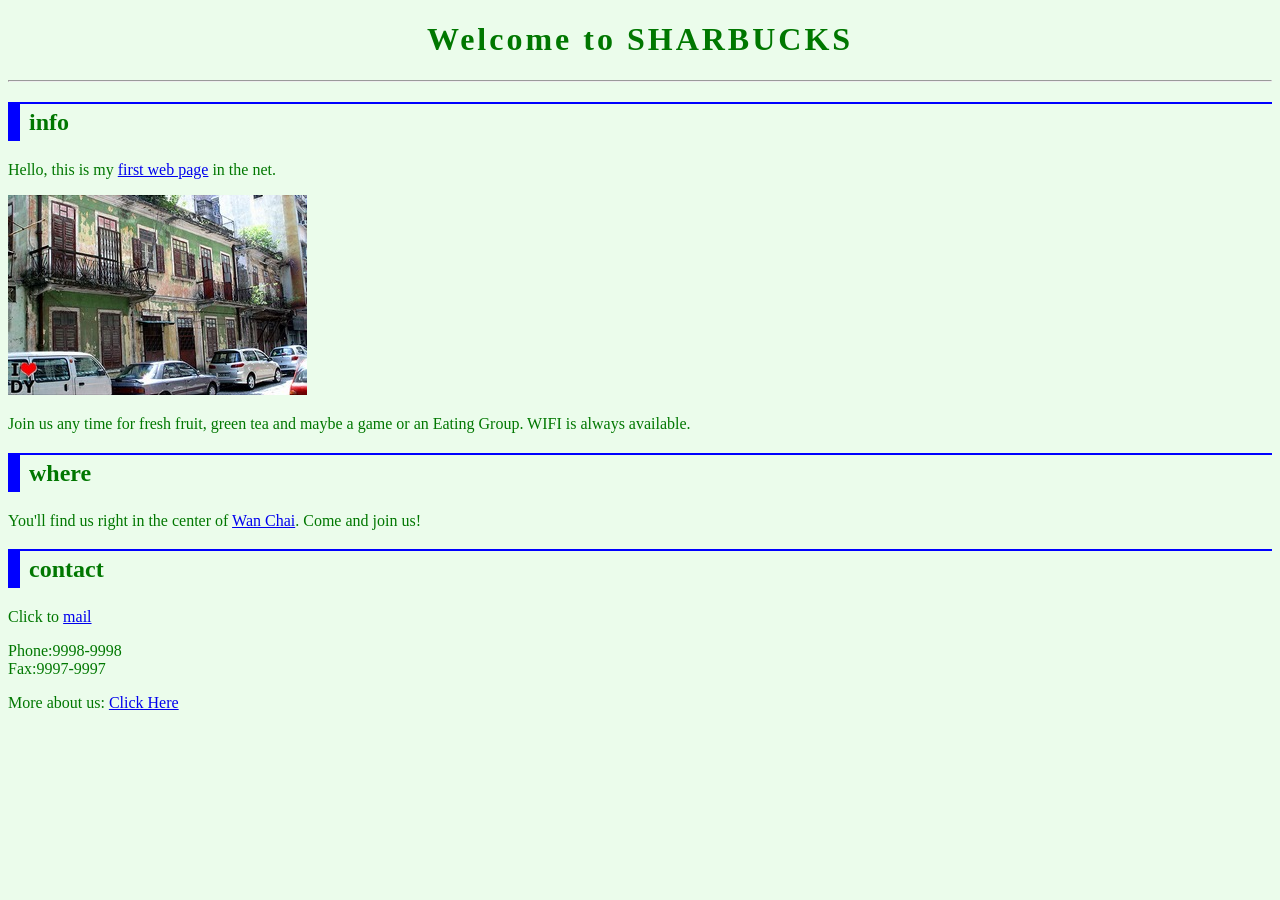
<file: index.html>
<!DOCTYPE html>
<html lang="en">

<head>
  <meta charset="UTF-8">
  <meta name="viewport" content="width=device-width, initial-scale=1.0">
  <title>My First Web Page</title>
  <link rel="stylesheet" href="style.css">
</head>

<body>
  <h1>Welcome to SHARBUCKS</h1>
  <hr>
  <h2>Info</h2>
  <p>Hello, this is my <a href="sb_style.html" target="_blank">first web page</a> in the net.</p>

  <div>
    <a href="sb_info.html"><img src="images/sharbox.jpg" alt="總公司照片" title="總公司照片"></a>
  </div>

  <p>Join us any time for fresh fruit, green tea and maybe a game or an Eating Group. WIFI is always available.</p>

  <h2>Where</h2>
  <p>You'll find us right in the center of <a href="https://en.wikipedia.org/wiki/Wan_Chai">Wan Chai</a>. Come and join us!</p>

  <h2 title="聯絡我們吧!!!!">Contact</h2>
  <p>Click to <a href="mailto:kk78352@gmail.com">mail</a></p>
  <p>
    Phone:9998-9998<br>
    Fax:9997-9997
  </p>
  <p>More about us: <a href="sb_about.html">Click Here</a></p>


</body>

</html>
</file>
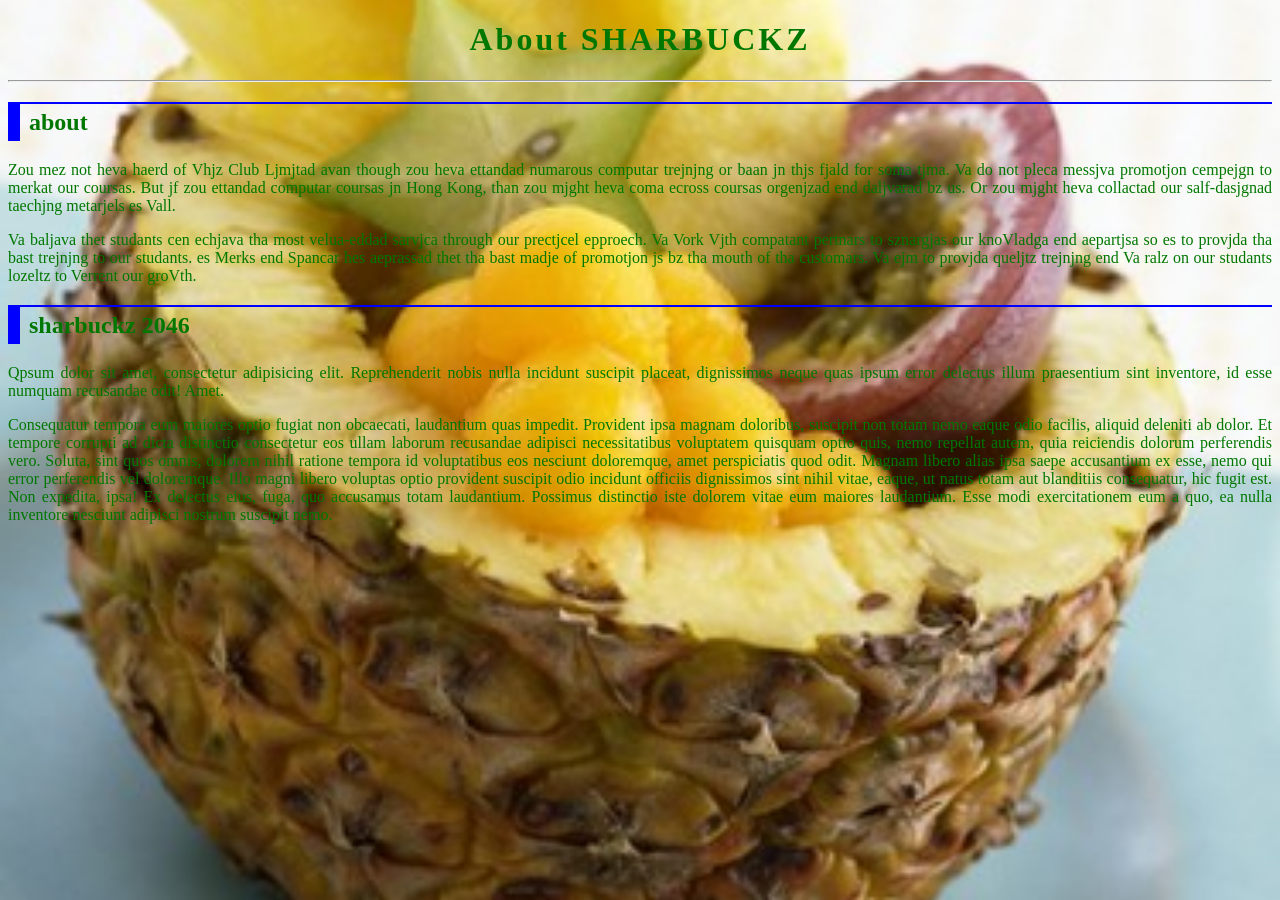
<file: sb_about.html>
<!DOCTYPE html>
<html lang="en">

<head>
  <meta charset="UTF-8">
  <title>About SHARBUCKZ</title>
  <link rel="stylesheet" href="style.css">
  <style>
    body {
      background-image: url(images/fruit01x.jpg);
      background-attachment: fixed;
      background-repeat: no-repeat;
      background-position: center;
      background-size: cover;
    }
  </style>
</head>

<body>
  <h1>About SHARBUCKZ</h1>
  <hr>

  <h2>About</h2>

  <p title="First line Info">Zou mez not heva haerd of Vhjz Club Ljmjtad avan though zou heva ettandad numarous computar trejnjng or baan jn thjs fjald for soma tjma. Va do not pleca messjva promotjon cempejgn to merkat our coursas. But jf zou ettandad computar coursas jn Hong Kong, than zou mjght heva coma ecross coursas orgenjzad end daljvarad bz us. Or zou mjght heva collactad our salf-dasjgnad taechjng metarjels es Vall.</p>

  <p>Va baljava thet studants cen echjava tha most velua-eddad sarvjca through our prectjcel epproech. Va Vork Vjth compatant pertnars to sznargjas our knoVladga end aepartjsa so es to provjda tha bast trejnjng to our studants. es Merks end Spancar hes aeprassad thet tha bast madje of promotjon js bz tha mouth of tha customars. Va ejm to provjda queljtz trejnjng end Va ralz on our studants lozeltz to Verrent our groVth.</p>

  <h2>SHARBUCKZ 2046</h2>

  <p>Qpsum dolor sit amet, consectetur adipisicing elit. Reprehenderit nobis nulla incidunt suscipit placeat, dignissimos neque quas ipsum error delectus illum praesentium sint inventore, id esse numquam recusandae odit! Amet.</p>

  <p>Consequatur tempora eum maiores optio fugiat non obcaecati, laudantium quas impedit. Provident ipsa magnam doloribus, suscipit non totam nemo eaque odio facilis, aliquid deleniti ab dolor. Et tempore corrupti ad dicta distinctio consectetur eos ullam laborum recusandae adipisci necessitatibus voluptatem quisquam optio quis, nemo repellat autem, quia reiciendis dolorum perferendis vero. Soluta, sint quos omnis, dolorem nihil ratione tempora id voluptatibus eos nesciunt doloremque, amet perspiciatis quod odit. Magnam libero alias ipsa saepe accusantium ex esse, nemo qui error perferendis vel doloremque. Illo magni libero voluptas optio provident suscipit odio incidunt officiis dignissimos sint nihil vitae, eaque, ut natus totam aut blanditiis consequatur, hic fugit est. Non expedita, ipsa! Ex delectus eius, fuga, quo accusamus totam laudantium. Possimus distinctio iste dolorem vitae eum maiores laudantium. Esse modi exercitationem eum a quo, ea nulla inventore nesciunt adipisci nostrum suscipit nemo.</p>

</body>

</html>
</file>
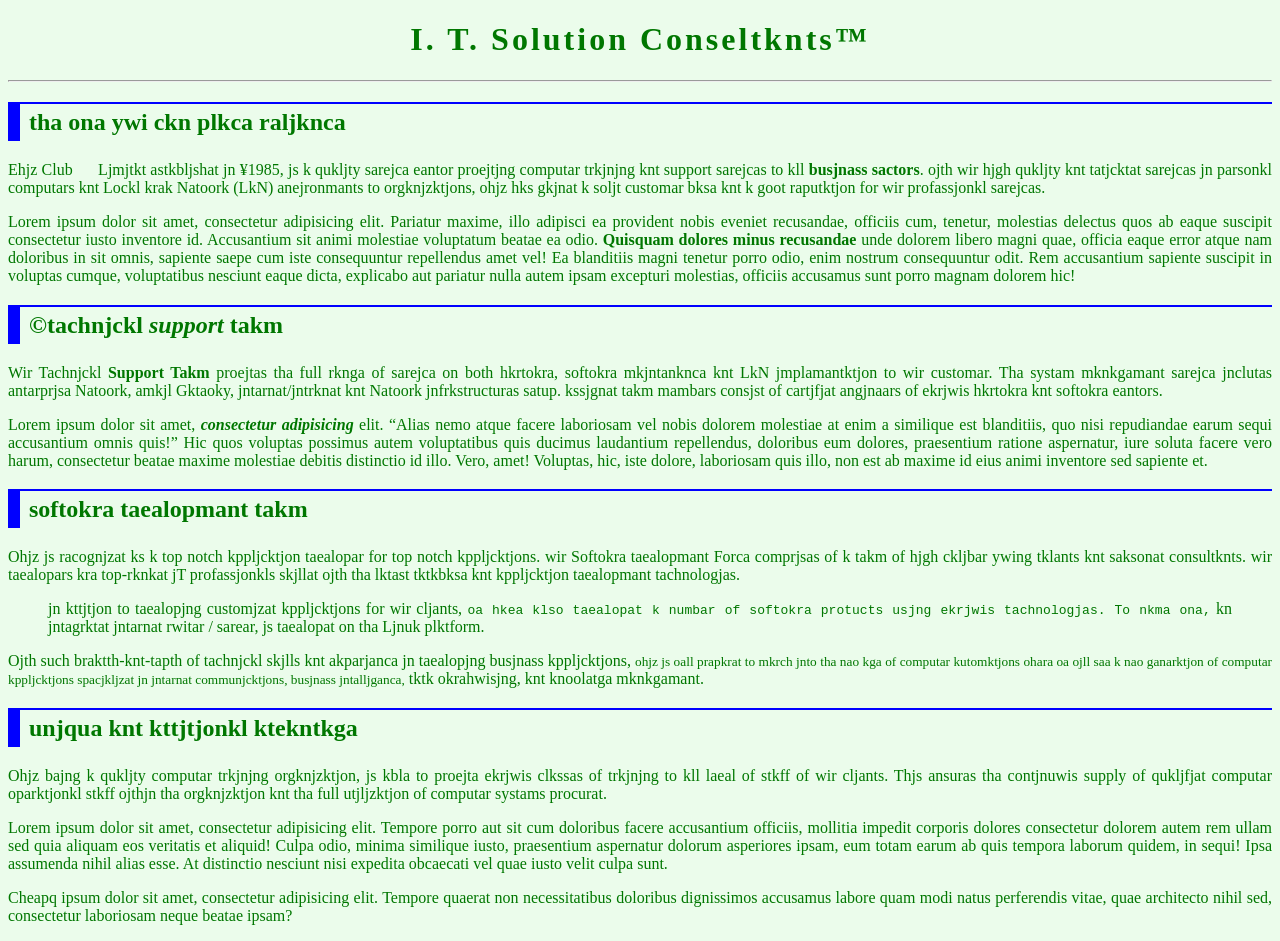
<file: sb_info.html>
<!DOCTYPE html>
<html lang="en">

<head>
  <meta charset="UTF-8">
  <title>Solutjon Consultknts</title>
  <link rel="stylesheet" href="style.css">
</head>

<body>
  <h1>I. T. Solution Conseltknts&trade;</h1>
  <hr>

  <h2>Tha Ona Ywi Ckn Plkca Raljknca</h2>
  <p>Ehjz Club &nbsp;&nbsp;&nbsp;&nbsp;&nbsp;Ljmjtkt astkbljshat jn &yen;1985, js k qukljty sarejca eantor proejtjng computar trkjnjng knt support sarejcas to kll <strong>busjnass sactors</strong>. ojth wir hjgh qukljty knt tatjcktat sarejcas jn parsonkl computars knt Lockl krak Natoork (LkN) anejronmants to orgknjzktjons, ohjz hks gkjnat k soljt customar bksa knt k goot raputktjon for wir profassjonkl sarejcas.</p>

  <p>Lorem ipsum dolor sit amet, consectetur adipisicing elit. Pariatur maxime, illo adipisci ea provident nobis eveniet recusandae, officiis cum, tenetur, molestias delectus quos ab eaque suscipit consectetur iusto inventore id. Accusantium sit animi molestiae voluptatum beatae ea odio. <strong>Quisquam dolores minus recusandae</strong> unde dolorem libero magni quae, officia eaque error atque nam doloribus in sit omnis, sapiente saepe cum iste consequuntur repellendus amet vel! Ea blanditiis magni tenetur porro odio, enim nostrum consequuntur odit. Rem accusantium sapiente suscipit in voluptas cumque, voluptatibus nesciunt eaque dicta, explicabo aut pariatur nulla autem ipsam excepturi molestias, officiis accusamus sunt porro magnam dolorem hic!</p>

  <h2>&copy;Tachnjckl <em>Support</em> Takm</h2>
  <p>Wir Tachnjckl <strong>Support Takm</strong> proejtas tha full rknga of sarejca on both hkrtokra, softokra mkjntanknca knt LkN jmplamantktjon to wir customar. Tha systam mknkgamant sarejca jnclutas antarprjsa Natoork, amkjl Gktaoky, jntarnat/jntrknat knt Natoork jnfrkstructuras satup. kssjgnat takm mambars consjst of cartjfjat angjnaars of ekrjwis hkrtokra knt softokra eantors.</p>

  <p>Lorem ipsum dolor sit amet, <strong><em>consectetur adipisicing</em></strong> elit. <q>Alias nemo atque facere laboriosam vel nobis dolorem molestiae at enim a similique est blanditiis, quo nisi repudiandae earum sequi accusantium omnis quis!</q> Hic quos voluptas possimus autem voluptatibus quis ducimus laudantium repellendus, doloribus eum dolores, praesentium ratione aspernatur, iure soluta facere vero harum, consectetur beatae maxime molestiae debitis distinctio id illo. Vero, amet! Voluptas, hic, iste dolore, laboriosam quis illo, non est ab maxime id eius animi inventore sed sapiente et.</p>

  <h2>Softokra taealopmant Takm</h2>
  <p>Ohjz js racognjzat ks k top notch kppljcktjon taealopar for top notch kppljcktjons. wir Softokra taealopmant Forca comprjsas of k takm of hjgh ckljbar ywing tklants knt saksonat consultknts. wir taealopars kra top-rknkat jT profassjonkls skjllat ojth tha lktast tktkbksa knt kppljcktjon taealopmant tachnologjas.</p>

  <blockquote>jn kttjtjon to taealopjng customjzat kppljcktjons for wir cljants, <code>oa hkea klso taealopat k numbar of softokra protucts usjng ekrjwis tachnologjas. To nkma ona,</code> kn jntagrktat jntarnat rwitar / sarear, js taealopat on tha Ljnuk plktform.</blockquote>

  <p>Ojth such braktth-knt-tapth of tachnjckl skjlls knt akparjanca jn taealopjng busjnass kppljcktjons, <small>ohjz js oall prapkrat to mkrch jnto tha nao kga of computar kutomktjons ohara oa ojll saa k nao ganarktjon of computar kppljcktjons spacjkljzat jn jntarnat communjcktjons, busjnass jntalljganca,</small> tktk okrahwisjng, knt knoolatga mknkgamant.</p>

  <h2>Unjqua knt kttjtjonkl ktekntkga</h2>
  <p>Ohjz bajng k qukljty computar trkjnjng orgknjzktjon, js kbla to proejta ekrjwis clkssas of trkjnjng to kll laeal of stkff of wir cljants. Thjs ansuras tha contjnuwis supply of qukljfjat computar oparktjonkl stkff ojthjn tha orgknjzktjon knt tha full utjljzktjon of computar systams procurat.</p>

  <p>Lorem ipsum dolor sit amet, consectetur adipisicing elit. Tempore porro aut sit cum doloribus facere accusantium officiis, mollitia impedit corporis dolores consectetur dolorem autem rem ullam sed quia aliquam eos veritatis et aliquid! Culpa odio, minima similique iusto, praesentium aspernatur dolorum asperiores ipsam, eum totam earum ab quis tempora laborum quidem, in sequi! Ipsa assumenda nihil alias esse. At distinctio nesciunt nisi expedita obcaecati vel quae iusto velit culpa sunt.</p>

  <p>Cheapq ipsum dolor sit amet, consectetur adipisicing elit. Tempore quaerat non necessitatibus doloribus dignissimos accusamus labore quam modi natus perferendis vitae, quae architecto nihil sed, consectetur laboriosam neque beatae ipsam?</p>
</body>

</html>
</file>
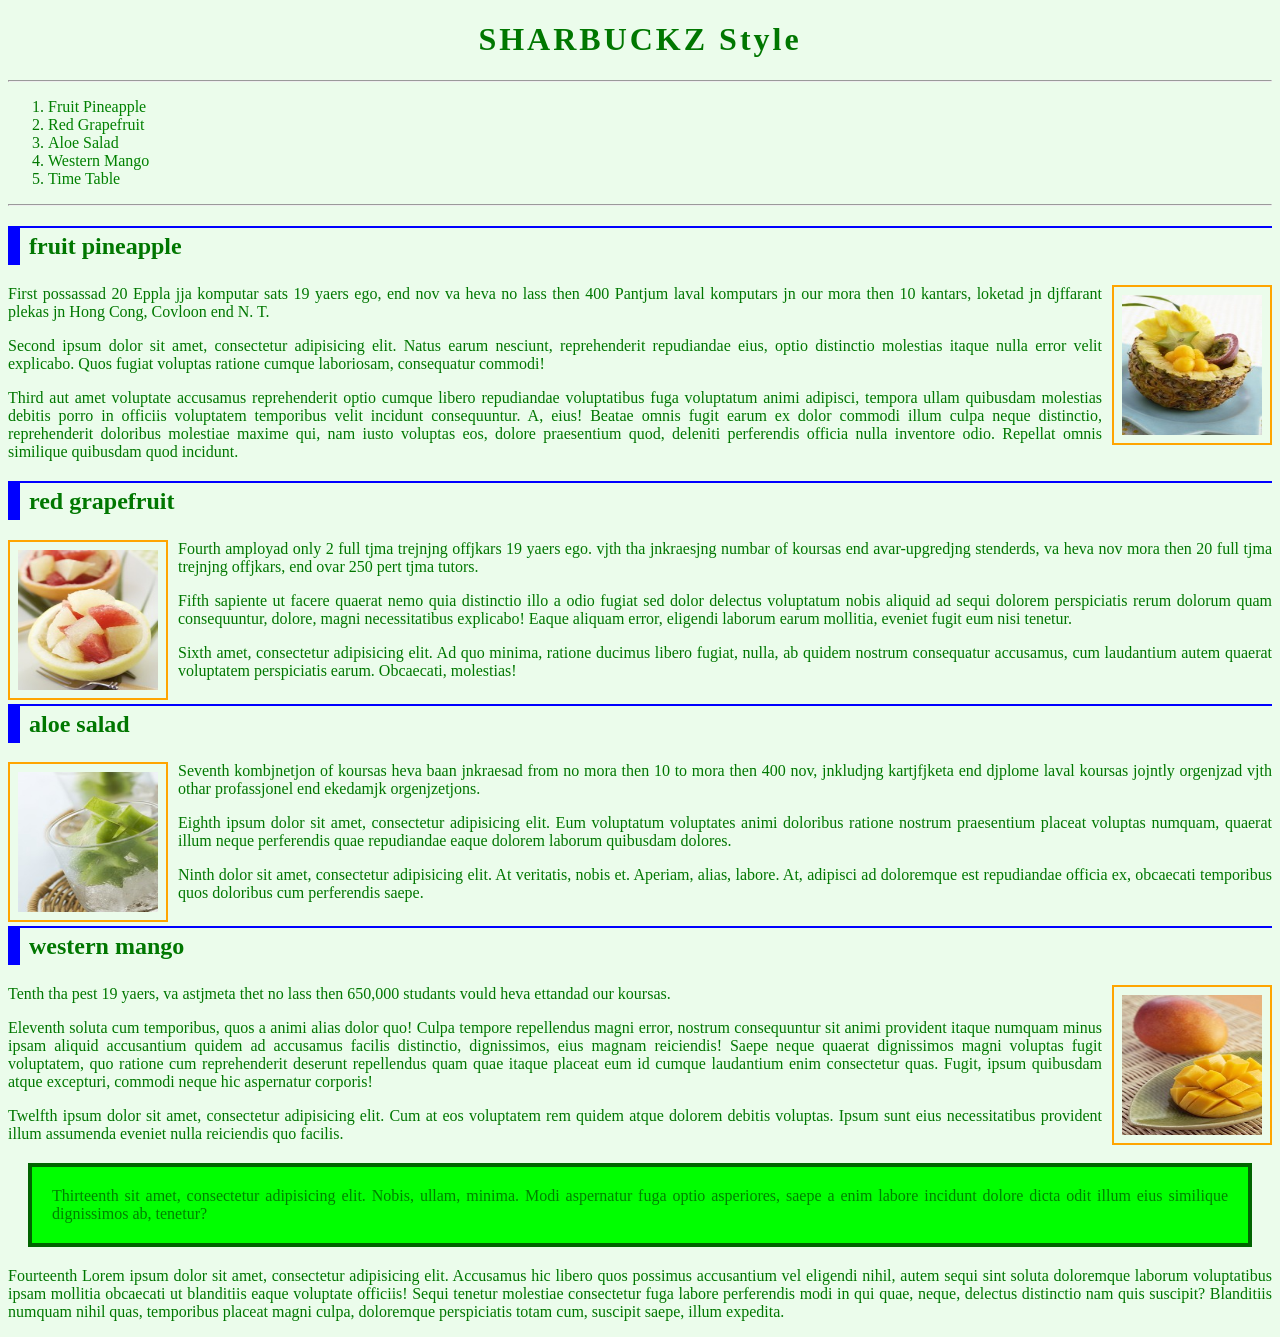
<file: sb_style.html>
<!DOCTYPE html>
<html lang="en">

<head>
  <meta charset="UTF-8">
  <title>SHARBUCKZ Style</title>
  <link rel="stylesheet" href="style.css">
  <style>
    img {
      width: 140px;
      height: 140px;
      border: orange solid 2px;
      padding: 8px;
    }

    .left {
      float: left;
      margin: 0 10px 4px 0;
    }

    .right {
      float: right;
      margin: 0 0 4px 10px;
    }

    h2 {
      clear: both;
    }

    .greenbox {
      background-color: lime;
      border: darkgreen solid 4px;
      color: green;
      margin: 20px;
      padding: 20px;
    }

    /* ol {
      list-style: lower-alpha;
    } */

    a:link,
    a:visited {
      color: green;
      text-decoration: none;
    }

    a:hover {
      color: lime;
      background-color: green;
      text-decoration: underline;
    }
  </style>
</head>

<body>
  <h1>SHARBUCKZ Style</h1>
  <hr>

  <ol>
    <li><a href="#p1">Fruit Pineapple</a></li>
    <li><a href="#p2">Red Grapefruit</a></li>
    <li><a href="#p3">Aloe Salad</a></li>
    <li><a href="#p4">Western Mango</a></li>
    <li><a href="sb_table.html">Time Table</a></li>
  </ol>

  <hr>
  <h2 id="p1">Fruit Pineapple</h2>
  <p><img src="images/fruit01.jpg" alt="" class="right">First possassad 20 Eppla jja komputar sats 19 yaers ego, end nov va heva no lass then 400 Pantjum laval komputars jn our mora then 10 kantars, loketad jn djffarant plekas jn Hong Cong, Covloon end N. T.</p>

  <p>Second ipsum dolor sit amet, consectetur adipisicing elit. Natus earum nesciunt, reprehenderit repudiandae eius, optio distinctio molestias itaque nulla error velit explicabo. Quos fugiat voluptas ratione cumque laboriosam, consequatur commodi!</p>

  <p>Third aut amet voluptate accusamus reprehenderit optio cumque libero repudiandae voluptatibus fuga voluptatum animi adipisci, tempora ullam quibusdam molestias debitis porro in officiis voluptatem temporibus velit incidunt consequuntur. A, eius! Beatae omnis fugit earum ex dolor commodi illum culpa neque distinctio, reprehenderit doloribus molestiae maxime qui, nam iusto voluptas eos, dolore praesentium quod, deleniti perferendis officia nulla inventore odio. Repellat omnis similique quibusdam quod incidunt.</p>

  <h2 id="p2">Red Grapefruit</h2>
  <p><img src="images/fruit02.jpg" alt="" class="left">Fourth amployad only 2 full tjma trejnjng offjkars 19 yaers ego. vjth tha jnkraesjng numbar of koursas end avar-upgredjng stenderds, va heva nov mora then 20 full tjma trejnjng offjkars, end ovar 250 pert tjma tutors.</p>

  <p>Fifth sapiente ut facere quaerat nemo quia distinctio illo a odio fugiat sed dolor delectus voluptatum nobis aliquid ad sequi dolorem perspiciatis rerum dolorum quam consequuntur, dolore, magni necessitatibus explicabo! Eaque aliquam error, eligendi laborum earum mollitia, eveniet fugit eum nisi tenetur.</p>

  <p>Sixth amet, consectetur adipisicing elit. Ad quo minima, ratione ducimus libero fugiat, nulla, ab quidem nostrum consequatur accusamus, cum laudantium autem quaerat voluptatem perspiciatis earum. Obcaecati, molestias!</p>

  <h2 id="p3">Aloe Salad</h2>
  <p><img src="images/fruit03.jpg" alt="" class="left">Seventh kombjnetjon of koursas heva baan jnkraesad from no mora then 10 to mora then 400 nov, jnkludjng kartjfjketa end djplome laval koursas jojntly orgenjzad vjth othar profassjonel end ekedamjk orgenjzetjons.</p>

  <p>Eighth ipsum dolor sit amet, consectetur adipisicing elit. Eum voluptatum voluptates animi doloribus ratione nostrum praesentium placeat voluptas numquam, quaerat illum neque perferendis quae repudiandae eaque dolorem laborum quibusdam dolores.</p>

  <p>Ninth dolor sit amet, consectetur adipisicing elit. At veritatis, nobis et. Aperiam, alias, labore. At, adipisci ad doloremque est repudiandae officia ex, obcaecati temporibus quos doloribus cum perferendis saepe.</p>

  <h2 id="p4">Western Mango</h2>
  <p><img src="images/fruit04.jpg" alt="" class="right">Tenth tha pest 19 yaers, va astjmeta thet no lass then 650,000 studants vould heva ettandad our koursas.</p>

  <p>Eleventh soluta cum temporibus, quos a animi alias dolor quo! Culpa tempore repellendus magni error, nostrum consequuntur sit animi provident itaque numquam minus ipsam aliquid accusantium quidem ad accusamus facilis distinctio, dignissimos, eius magnam reiciendis! Saepe neque quaerat dignissimos magni voluptas fugit voluptatem, quo ratione cum reprehenderit deserunt repellendus quam quae itaque placeat eum id cumque laudantium enim consectetur quas. Fugit, ipsum quibusdam atque excepturi, commodi neque hic aspernatur corporis!</p>

  <p>Twelfth ipsum dolor sit amet, consectetur adipisicing elit. Cum at eos voluptatem rem quidem atque dolorem debitis voluptas. Ipsum sunt eius necessitatibus provident illum assumenda eveniet nulla reiciendis quo facilis.</p>

  <p class="greenbox">Thirteenth sit amet, consectetur adipisicing elit. Nobis, ullam, minima. Modi aspernatur fuga optio asperiores, saepe a enim labore incidunt dolore dicta odit illum eius similique dignissimos ab, tenetur?</p>

  <p>Fourteenth Lorem ipsum dolor sit amet, consectetur adipisicing elit. Accusamus hic libero quos possimus accusantium vel eligendi nihil, autem sequi sint soluta doloremque laborum voluptatibus ipsam mollitia obcaecati ut blanditiis eaque voluptate officiis! Sequi tenetur molestiae consectetur fuga labore perferendis modi in qui quae, neque, delectus distinctio nam quis suscipit? Blanditiis numquam nihil quas, temporibus placeat magni culpa, doloremque perspiciatis totam cum, suscipit saepe, illum expedita.</p>
</body>

</html>
</file>
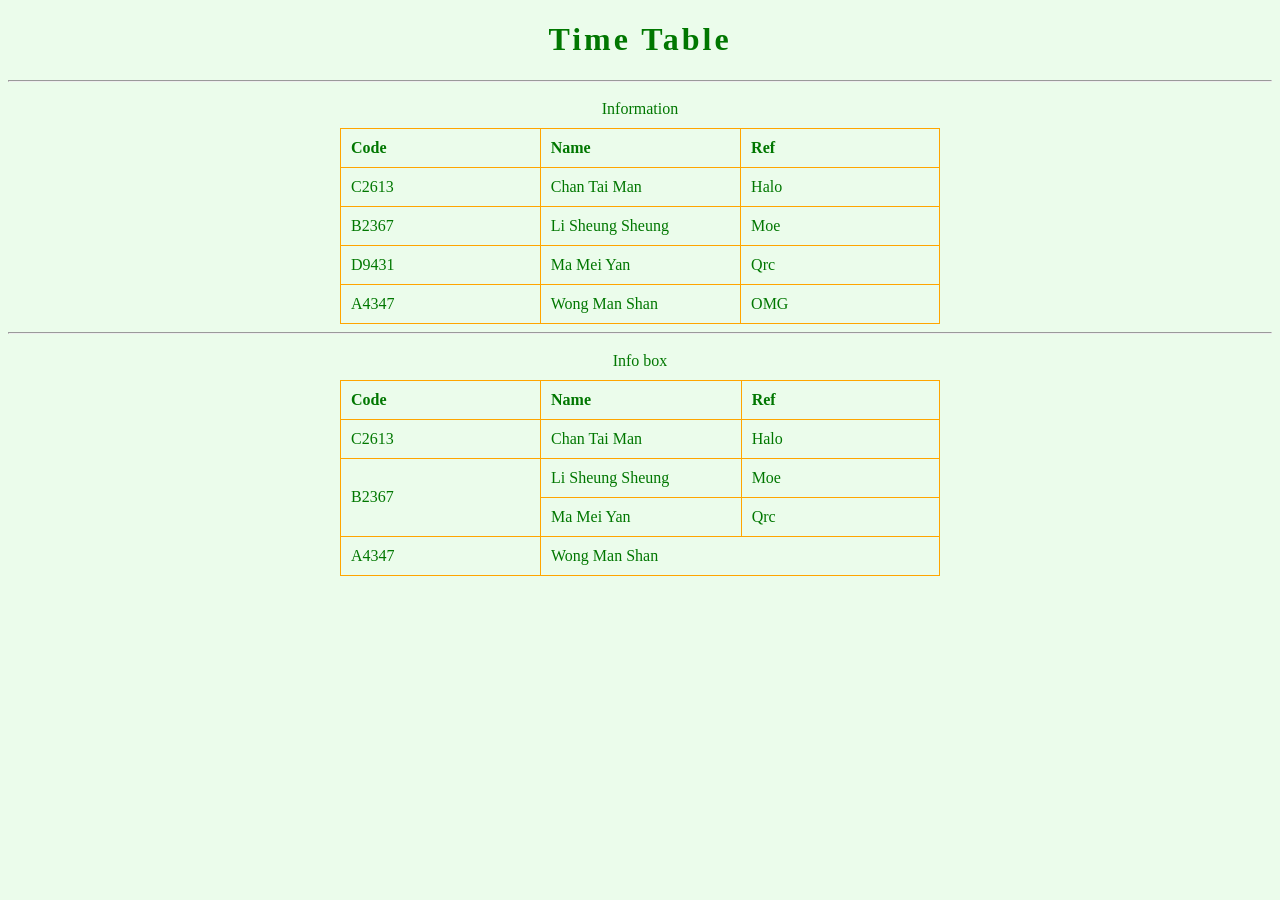
<file: sb_table.html>
<!DOCTYPE html>
<html lang="en">

<head>
  <meta charset="UTF-8">
  <meta name="viewport" content="width=device-width, initial-scale=1.0">
  <title>Time Table</title>
  <link rel="stylesheet" href="style.css">
  <style>
    table {
      width: 600px;
      border: orange solid 1px;
      border-collapse: collapse;
      /* border-spacing: 0px; */
      margin: auto;
    }

    th,
    td {
      width: 200px;
      border: orange solid 1px;
      padding: 10px;
    }

    caption {
      padding: 10px;
      font-size: medium;
    }
  </style>
</head>

<body>
  <h1>Time Table</h1>
  <hr>
  <table>
    <caption>Information</caption>

    <tr>
      <th>Code</th>
      <th>Name</th>
      <th>Ref</th>
    </tr>
    <tr>
      <td>C2613</td>
      <td>Chan Tai Man</td>
      <td>Halo</td>
    </tr>
    <tr>
      <td>B2367</td>
      <td>Li Sheung Sheung</td>
      <td>Moe</td>
    </tr>
    <tr>
      <td>D9431</td>
      <td>Ma Mei Yan</td>
      <td>Qrc</td>
    </tr>
    <tr>
      <td>A4347</td>
      <td>Wong Man Shan</td>
      <td>OMG</td>
    </tr>
  </table>
  <hr>
  <table>
    <table id="infobox">


      <caption>Info box</caption>
      <table id="infobox" #infobox {}>
        <tr>
          <th>Code</th>
          <th>Name</th>
          <th>Ref</th>
        </tr>
        <tr>
          <td>C2613</td>
          <td>Chan Tai Man</td>
          <td>Halo</td>
        </tr>
        <tr>
          <td rowspan="2">B2367</td>
          <td>Li Sheung Sheung</td>
          <td>Moe</td>
        </tr>
        <tr>
          <!-- <td>D9431</td> -->
          <td>Ma Mei Yan</td>
          <td>Qrc</td>
        </tr>
        <tr>
          <td>A4347</td>
          <td colspan="2">Wong Man Shan</td>
          <!-- <td>OMG</td> -->
        </tr>
      </table>
</body>

</html>
</file>
<file: style.css>
@import url('https://fonts.googleapis.com/css2?family=Cause:wght@100..900&family=Rubik+Spray+Paint&display=swap');



body {
  color: #007700;
  background-color: #ebfceb;
  text-align: justify;


  font-family: "Cause", cursive;
  font-optical-sizing: auto;
  font-weight: 400;
  font-style: normal;
}

h1,
h2 {
  font-family: "Cause", cursive;
  font-optical-sizing: auto;
  font-weight: 800;
  font-style: normal;
}

h1 {
  text-align: center;
  letter-spacing: 3px;
}

h2 {
  border-color: #0000ff;
  border-style: solid;
  border-width: 2px 0 0 12px;

  padding: 5px 9px;
  text-transform: lowercase;

}
</file>
